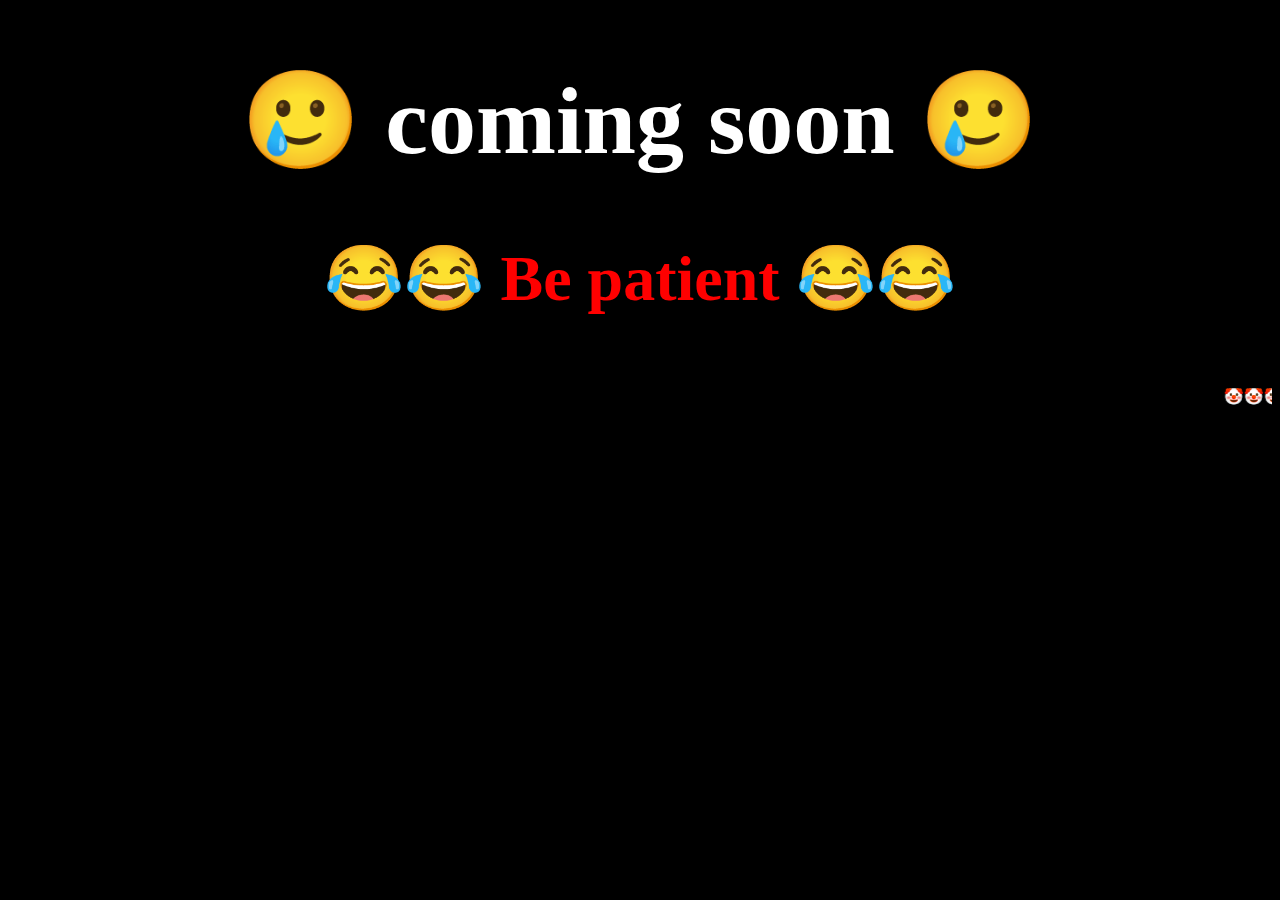
<file: Menu.html>
<!DOCTYPE html>
<html>
<head>
<style>
body {background-color: black;}
	
	
h1   {color: white;font-size:600%;}
h2   {color: red;font-size:400%;}

</style>
</head>
<body>

<h1><center><center> 🥲  coming soon  🥲 </center></center></h1>
<h2> <center><center>😂😂  Be patient  😂😂</center></center> </h2>

	><marquee>🤡🤡🤡🤡🤡🤡🤡</marquee>
 

</body>
</html>
</file>
